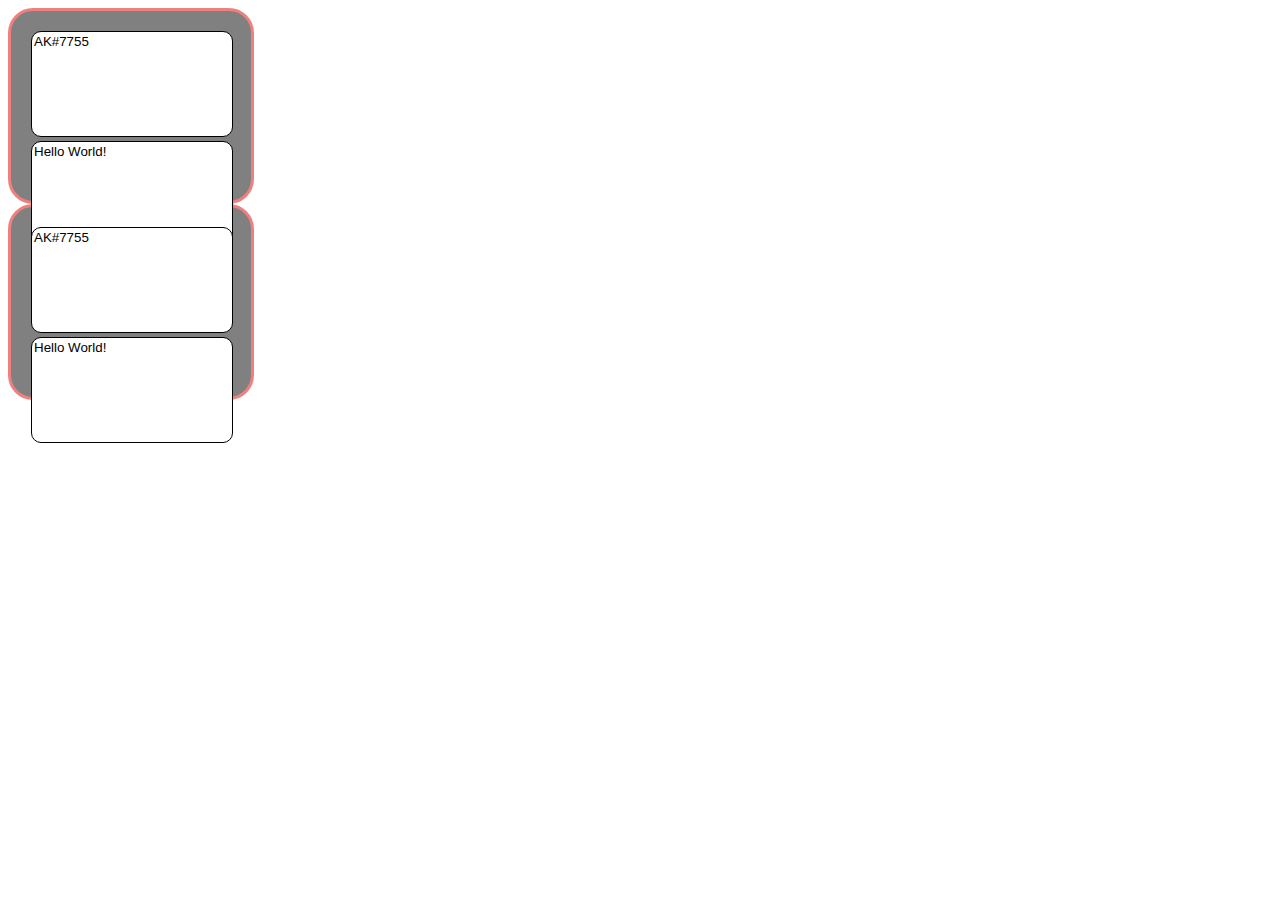
<file: index.html>
<!DOCTYPE html>
<html lang="en">
    <link rel="stylesheet" href="public/css/index_style.css">
<head>
    <meta charset="UTF-8">
    <meta http-equiv="X-UA-Compatible" content="IE=edge">
    <meta name="viewport" content="width=device-width, initial-scale=1.0">
    <link rel="favicon" href="./pictures/Bryson Logo.png">
    <title>AK Website</title>
</head>
<body>
    <div id = "commentSection">
        

    </div>
</body>
</html>
<script src="public/js/index.js"></script>
</file>
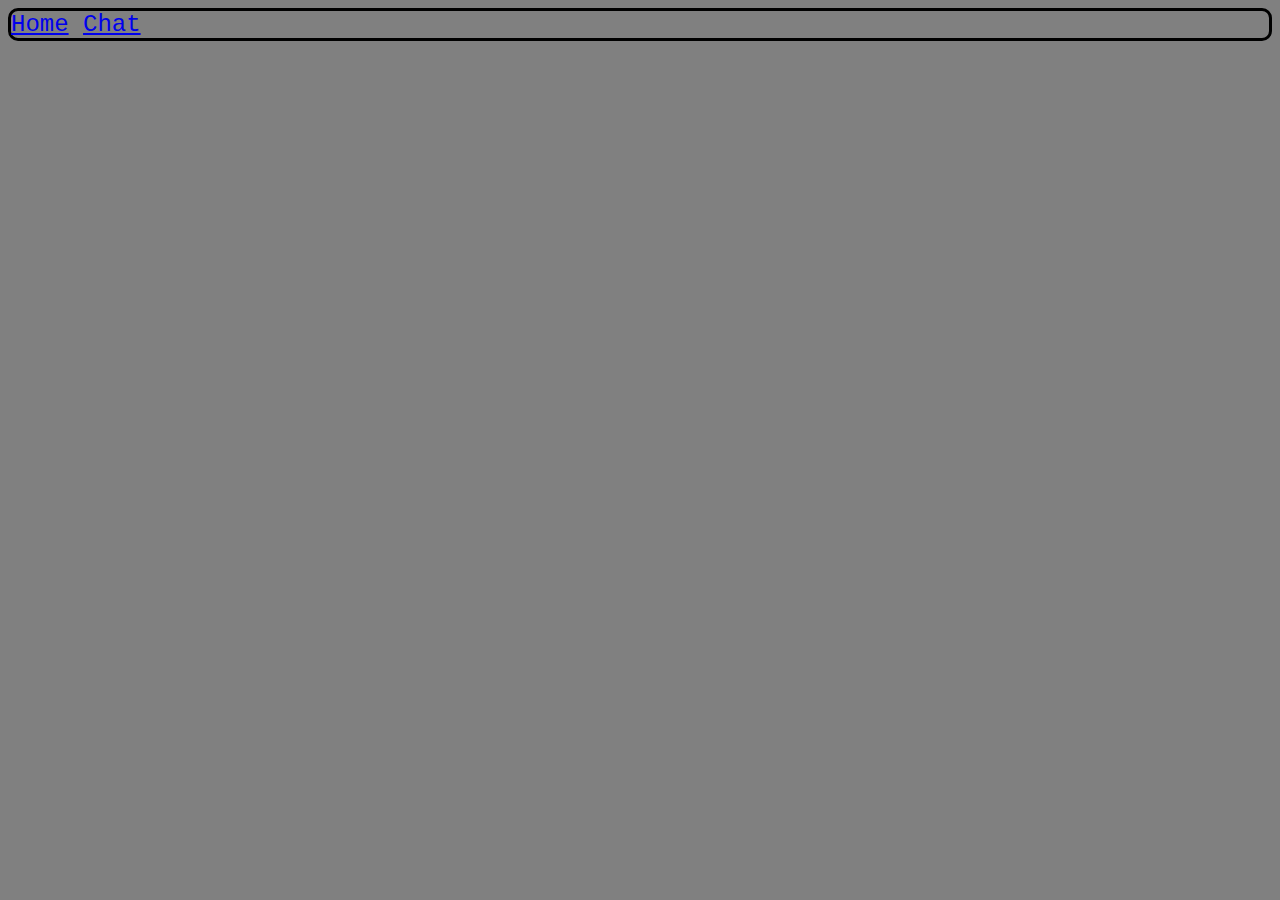
<file: templates/index.html>
<!DOCTYPE html>
<html lang="en">
    <link rel="stylesheet" href="./../static/index.css">
    <link rel="stylesheet" href="./../static/nav.css">
    <nav>
        <a href="/">Home</a>
        <a href="/chat">Chat</a>
    </nav>
    <br><br>
<head>
    <meta charset="UTF-8">
    <meta http-equiv="X-UA-Compatible" content="IE=edge">
    <meta name="viewport" content="width=device-width, initial-scale=1.0">
    <title>Home Page</title>
</head>
<body>
    <iframe src="https://discord.com/widget?id=856672193630961685&theme=dark" width="1480" height="500" allowtransparency="true" frameborder="0" sandbox="allow-popups allow-popups-to-escape-sandbox allow-same-origin allow-scripts"></iframe>
    
</body>
</html>
</file>
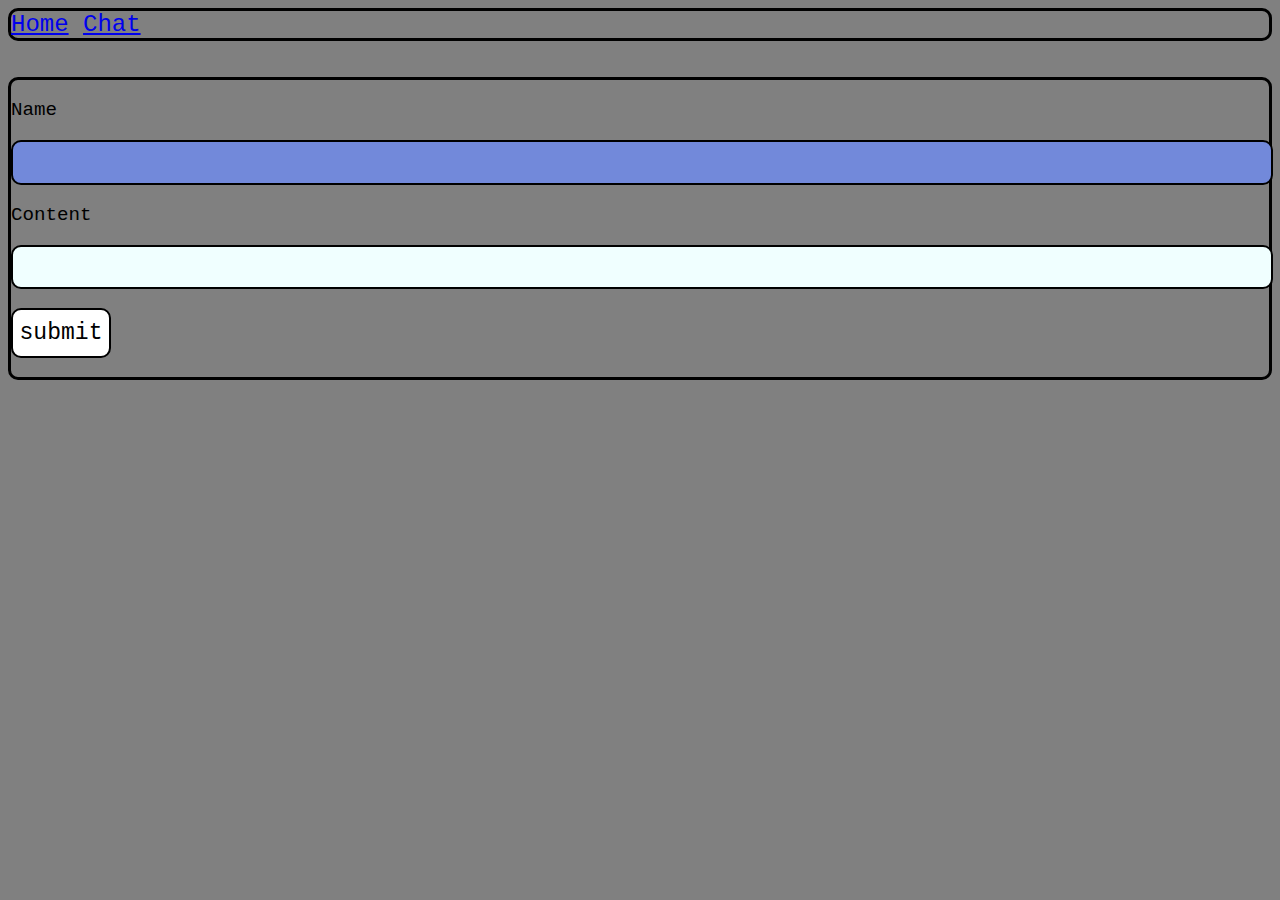
<file: templates/chat.html>
<!DOCTYPE html>
<html lang="en">
    <link rel="stylesheet" href="./../static/chat.css">
    <link rel="stylesheet" href="./../static/nav.css">
    <nav>
        <a href="/">Home</a>
        <a href="/chat">Chat</a>
    </nav>
    <br><br>
<head>
    <meta charset="UTF-8">
    <meta http-equiv="X-UA-Compatible" content="IE=edge">
    <meta name="viewport" content="width=device-width, initial-scale=1.0">
    <link rel="favicon" href="./pictures/Bryson Logo.png">
    <title>AK Website</title>
</head>
<body>

    <iframe name="hiddenFrame" width="0" height="0" border="0" style="display: none;"></iframe>
    <form id = "input-comment" action = "http://localhost:3000/send_comment" method = "post" target="hiddenFrame">
        <p>Name</p>
        <p><input class = "author-input" type = "text" name = "author" /></p>
        <p>Content</p>
        <p><input class = "content-input" type = "text" name = "content" /></p>
        <p><input class = "submit-comment-button" type = "submit" value = "submit" /></p>
     </form>
     <br>
     <br>
    <div id = "commentSection">
        

    </div>
</body>
</html>
<script src="./../static/chat.js"></script>
</file>
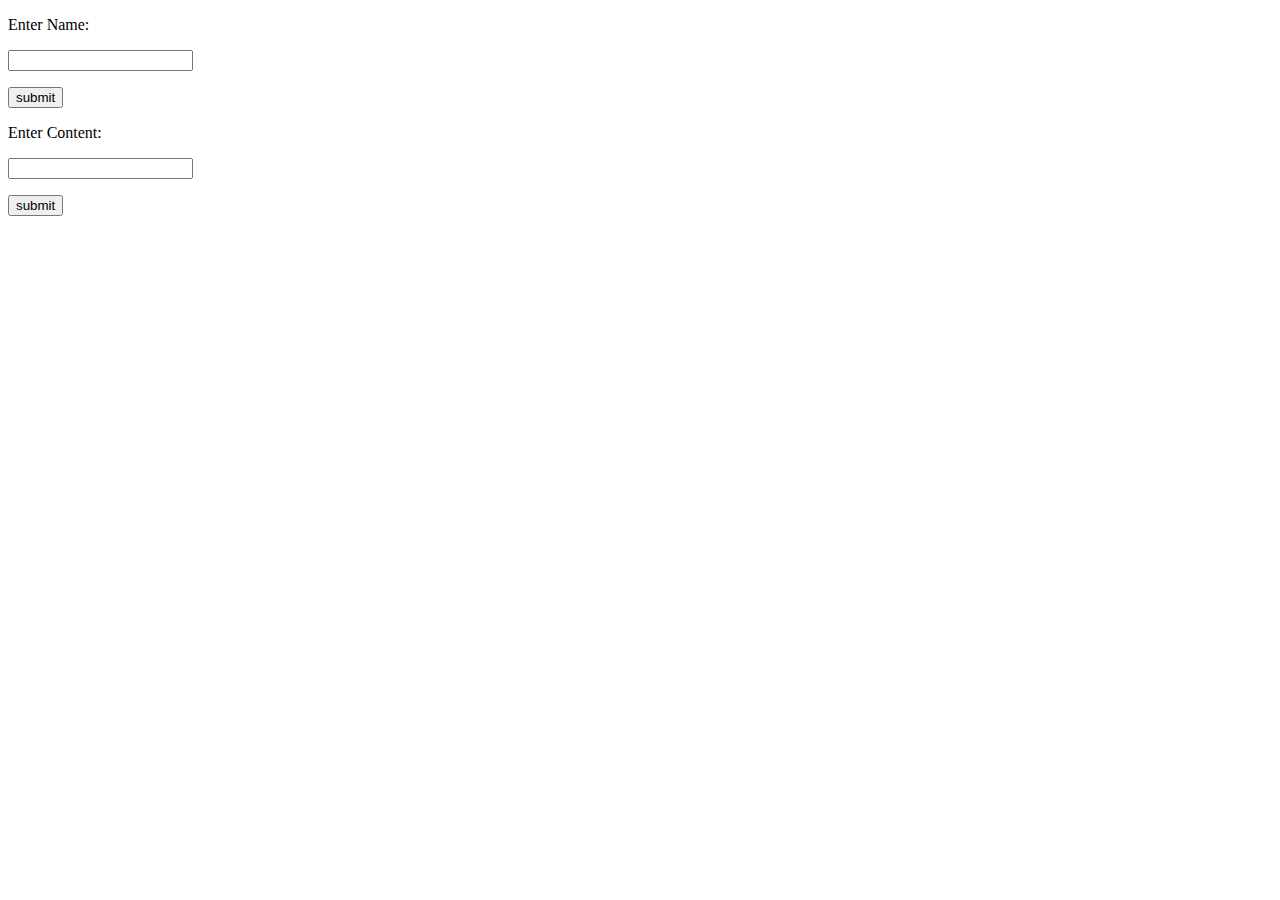
<file: templates/send_comment.html>
<!DOCTYPE html>
<html>
   <body>
      <form action = "http://localhost:3000/send_comment" method = "post">
         <p>Enter Name:</p>
         <p><input type = "text" name = "nm" /></p>
         <p><input type = "submit" value = "submit" /></p>
         <p>Enter Content:</p>
         <p><input type = "text" name = "nm" /></p>
         <p><input type = "submit" value = "submit" /></p>
      </form>   
   </body>
</html>
</file>
<file: public/css/index_style.css>
.comment {
    border-radius: 25px;
    background: gray;
    padding: 20px;
    width: 200px;
    height: 150px;
    border-style: solid;
    border-color: lightcoral;
    display: -moz-stack;
    
}


.comment .author {
    font-family: Arial, Helvetica, sans-serif;
    border-style: solid;
    border-color: black;
    border-radius: 10px;
    resize: none;
    height: 100px;
    width: 98%;
    padding:1%;

}

.comment .content {
    font-family: Arial, Helvetica, sans-serif;
    border-style: solid;
    border-color: black;
    border-radius: 10px;
    resize: none;
    height: 100px;
    width: 98%;
    padding:1%;
   
}
</file>
<file: static/index.css>
html {
    background-color: grey;
}
</file>
<file: static/nav.css>
nav {
    font-family: 'Courier New', Courier, monospace;
    font-size: x-large;
    border-radius: 10px;
    border-style: solid;
    border-color: black;
    color: aquamarine;
}
</file>
<file: static/chat.css>
html {
    background-color: grey;
}

.comment {
    border-radius: 25px;
    background: #2c2f33;
    padding: 20px;
    width: 2000px;
    min-height: 10px;
    border-style: solid;
    border-color: #2c2f33;;
    resize: none;
    
}


.author {
    font-family:'Courier New', Courier, monospace ;
    font-size: x-large;
    border-style: solid;
    border-color: #7289da;
    border-radius: 10px;
    resize: none;
    width: 98%;
    padding:1%;
    background-color: #7289da;
    min-height: 10px;
    max-height: 20px;
    min-width: 10px;
    color: white;
    
}

.content {
    font-family: 'Courier New', Courier, monospace;
    font-size: larger;
    border-style: solid;
    border-color: #7289da;
    border-radius: 10px;
    resize: none;
    width: 98%;
    padding:1%;
    background-color: black;
    min-height: 10px;
    max-height: 100px;
    color: white;
   
}

#input-comment {
    border-radius: 20px;
    border-radius: 10px;
    border-style: solid;
    border-color: black;
}

#input-comment .author-input {
    font-family: Arial, Helvetica, sans-serif;
    border-style: solid;
    border-color: black;
    border-radius: 10px;
    resize: none;
    background-color:#7289da;
    width: 98%;
    padding:1%;
    background-color: anrtiquewhite;
    min-height: 10px;
    max-height: 20px;
}

#input-comment .content-input {
    font-family: Arial, Helvetica, sans-serif;
    border-style: solid;
    border-color: black;
    background-color: black;
    border-radius: 10px;
    resize: none;
    width: 98%;
    padding:1%;
    background-color: azure;
    min-height: 10px;
    max-height: 100px;
}

#input-comment p {
    font-family: 'Courier New', Courier, monospace;
    color: black;
    font-size: larger;
}

#input-comment .submit-comment-button {
    border-style: solid;
    border-color: black;
    border-radius: 10px;
    background-color: white;
    width: 100px;
    height: 50px;
    font-family: 'Courier New', Courier, monospace;
    font-size: larger;
}
</file>
